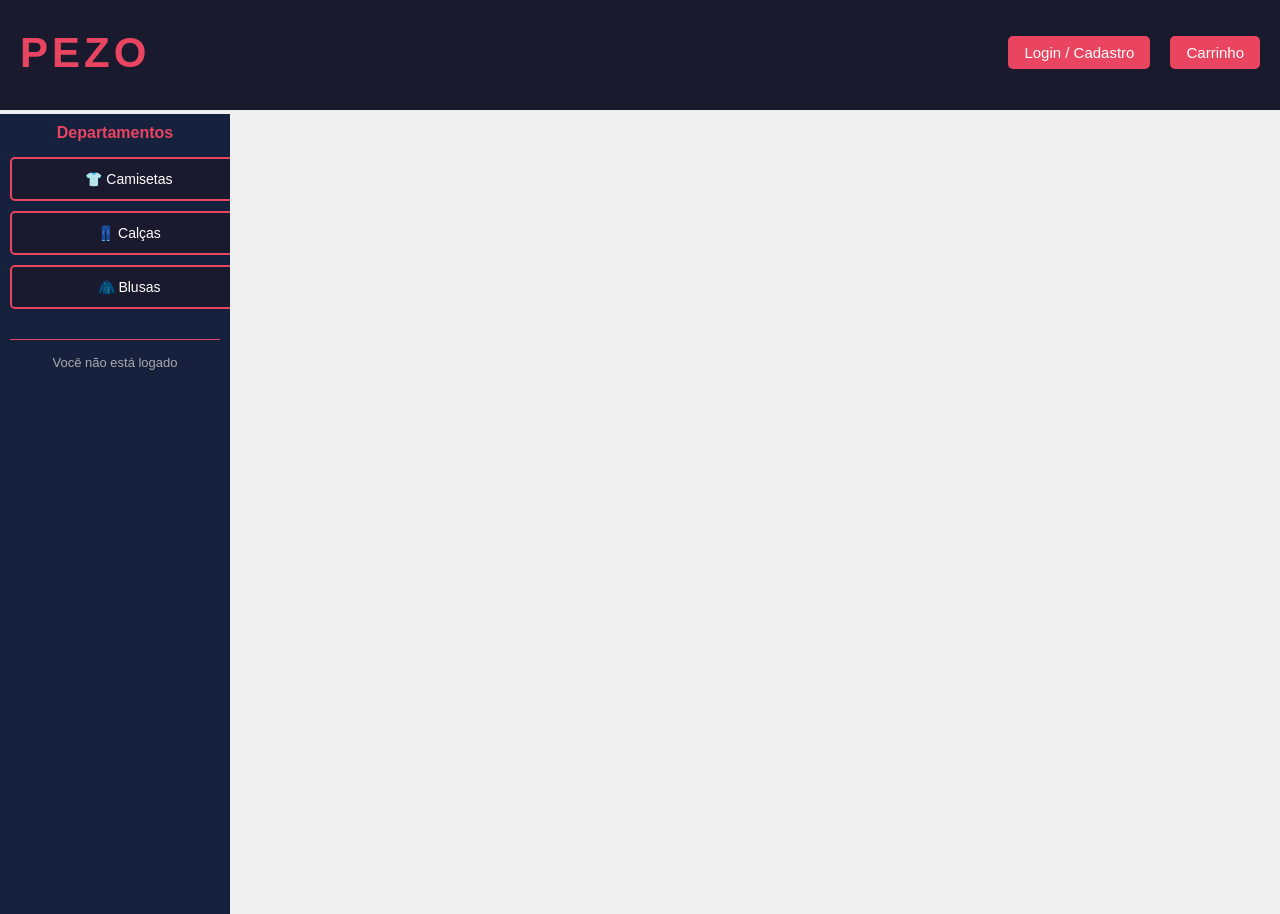
<file: index.html>
<!DOCTYPE html>
<html>
    <head>
        <title>Pezo</title>
        <meta charset="UTF-8">
        <meta name="viewport" content="width=device-width, initial-scale=1.0">
    </head>
    <body style="margin:0; padding:0; background-color:#f0f0f0;">
        <iframe width="100%" height="110" name="topo" src="topo.html" frameborder="0" scrolling="no"></iframe>
        <br>
        <iframe width="18%" height="800" name="menu" src="Departamento.html" frameborder="0" scrolling="no" style="vertical-align:top;"></iframe>
        <iframe width="80%" height="800" name="principal" src="" frameborder="0" style="vertical-align:top;"></iframe>
    </body>
</html>
</file>
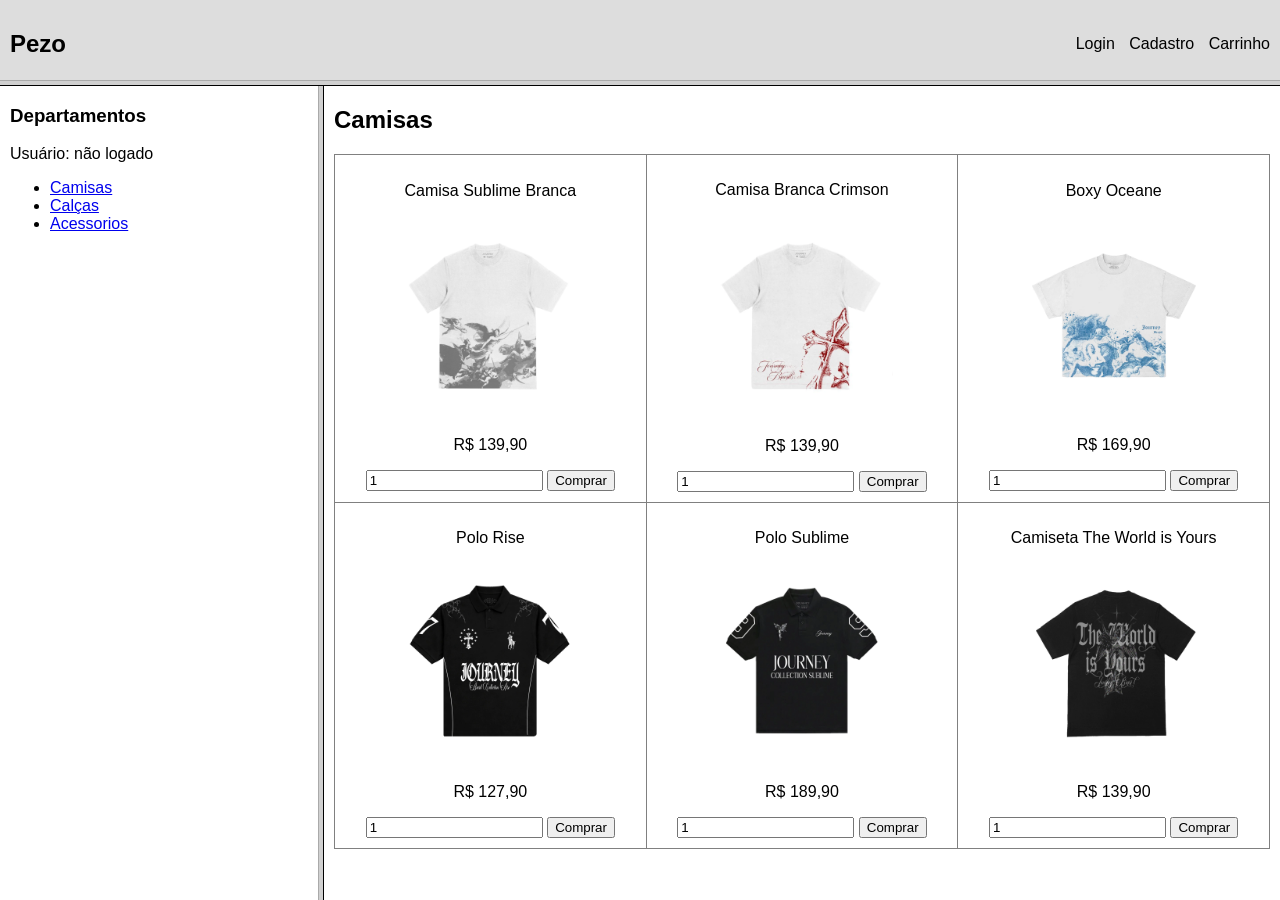
<file: LojaPezo/web/index.html>
<!DOCTYPE html>
<html>
    <head>
        <meta charset="UTF-8">
        <title>Loja</title>
    </head>
    <frameset rows="80,*">
        <frame src="topo.html" noresize scrolling="no">
        <frameset cols="25%,75%">
            <frame src="menu.html" noresize>
            <frame src="camisa.html" name="produtos">
        </frameset>
    </frameset>
</html>
</file>
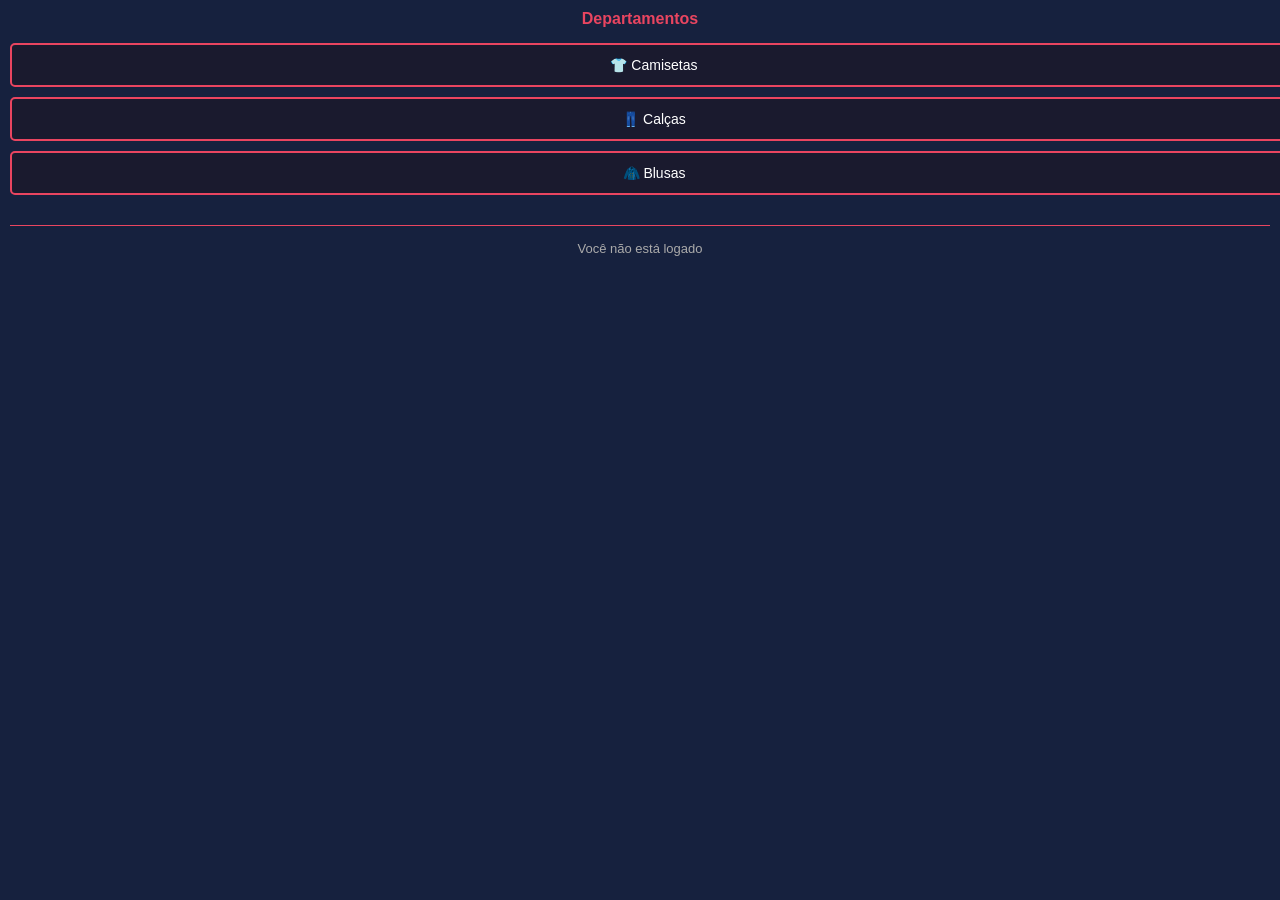
<file: Departamento.html>
<!DOCTYPE html>
<html>
    <head>
        <title>Departamentos</title>
        <meta charset="UTF-8">
        <style>
            body {
                margin: 0;
                background-color: #16213e;
                font-family: Arial, sans-serif;
                padding: 10px;
            }
            .titulo {
                color: #e94560;
                font-size: 16px;
                font-weight: bold;
                margin-bottom: 15px;
                text-align: center;
            }
            .dept-btn {
                display: block;
                width: 100%;
                padding: 12px;
                margin-bottom: 10px;
                background-color: #1a1a2e;
                color: #ffffff;
                border: 2px solid #e94560;
                border-radius: 5px;
                font-size: 14px;
                cursor: pointer;
                text-align: center;
                text-decoration: none;
            }
            .dept-btn:hover {
                background-color: #e94560;
            }
            .usuario {
                margin-top: 30px;
                color: #aaaaaa;
                font-size: 13px;
                text-align: center;
                border-top: 1px solid #e94560;
                padding-top: 15px;
            }
        </style>
    </head>
    <body>
        <div class="titulo">Departamentos</div> 

        <a class="dept-btn" href="ProdutosServlet?dept=Camisetas" target="principal">👕 Camisetas</a>
        <a class="dept-btn" href="ProdutosServlet?dept=Calcas" target="principal">👖 Calças</a>
        <a class="dept-btn" href="ProdutosServlet?dept=Blusas" target="principal">🧥 Blusas</a>

        <div class="usuario" id="nomeUsuario">
             Você não está logado
        </div>
    </body>
</html>
</file>
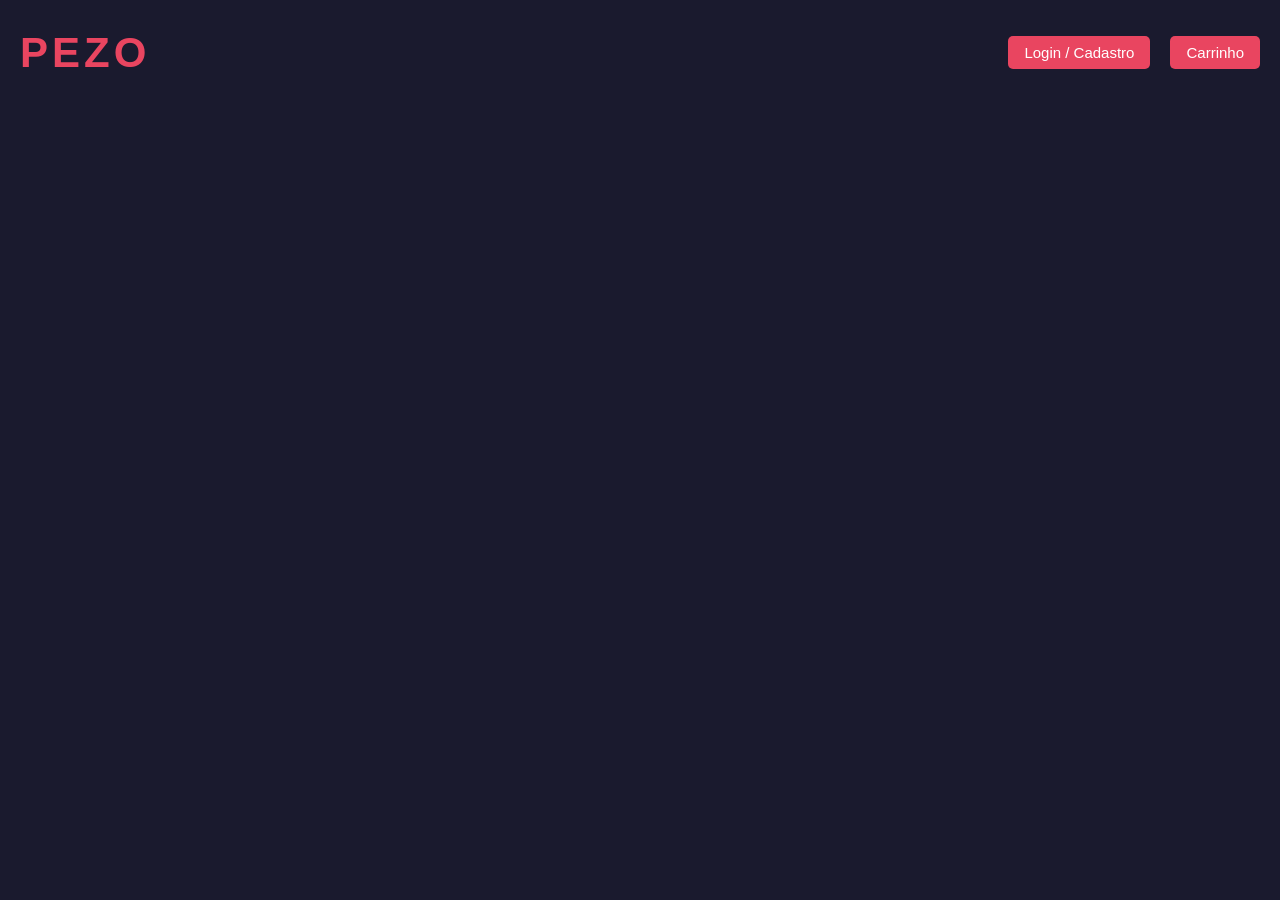
<file: topo.html>
<!DOCTYPE html>
<html>
    <head>
        <title>Topo</title>
        <meta charset="UTF-8">
        <style>
            body {
                margin: 0;
                background-color: #1a1a2e;
                display: flex;
                align-items: center;
                justify-content: space-between;
                padding: 10px 20px;
                height: 85px;
            }
            .logo {
                font-size: 42px;
                font-weight: bold;
                color: #e94560;
                letter-spacing: 4px;
                font-family: Arial, sans-serif;
            }
            .links {
                display: flex;
                gap: 20px;
            }
            .links a {
                color: #ffffff;
                text-decoration: none;
                font-size: 15px;
                font-family: Arial, sans-serif;
                background-color: #e94560;
                padding: 8px 16px;
                border-radius: 5px;
            }
            .links a:hover {
                background-color: #c73652;
            }
        </style>
    </head>
    <body>
        <div class="logo">PEZO</div>
        <div class="links">
            <a href="login.html" target="principal">Login / Cadastro</a>
            <a href="CarrinhoServlet" target="principal"> Carrinho</a>
        </div>
    </body>
</html>
</file>
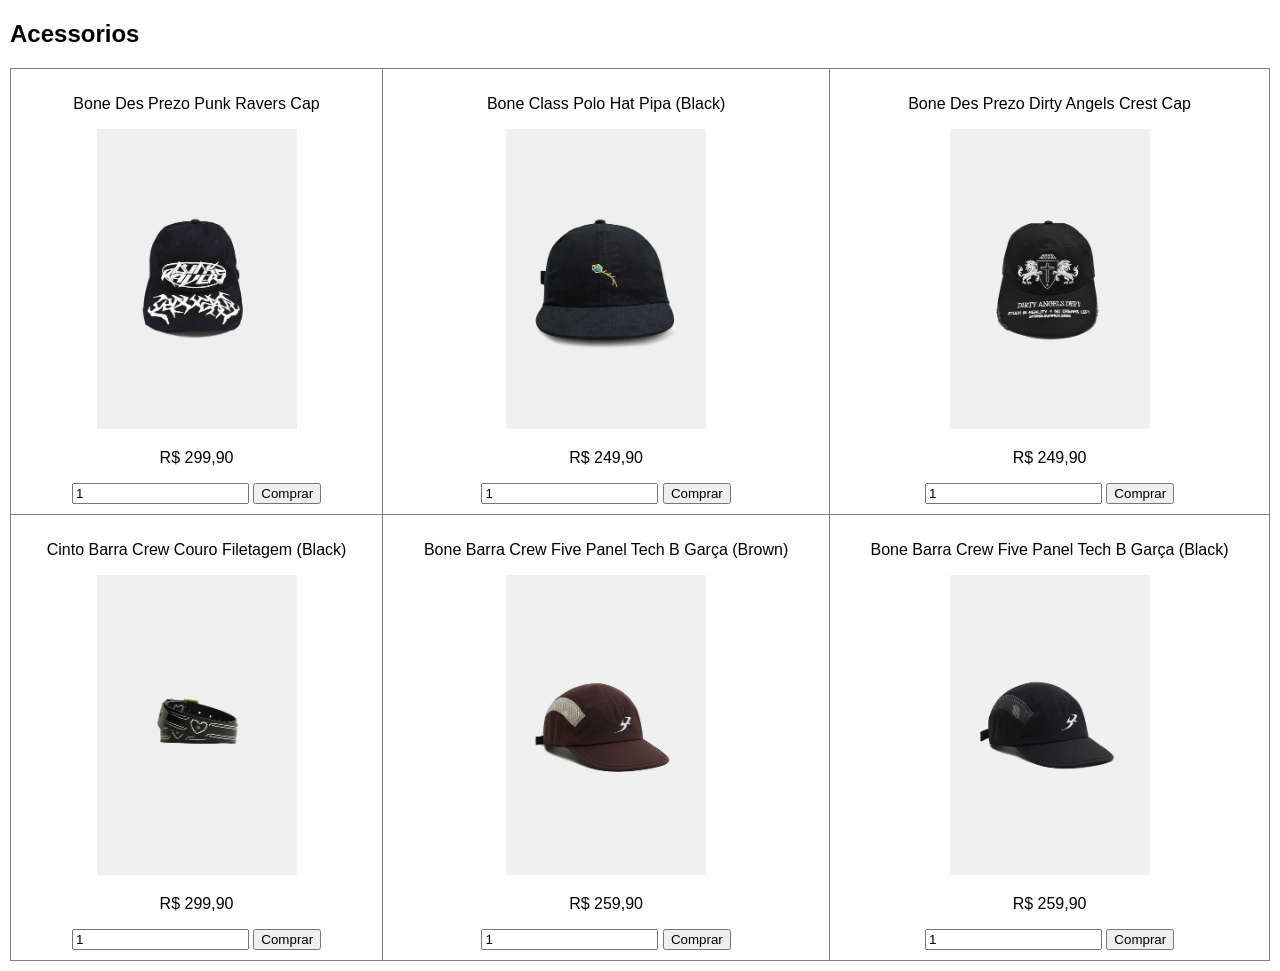
<file: LojaPezo/web/acessorio.html>
<!DOCTYPE html>
<html>
<head>
    <meta charset="UTF-8">
    <link rel="stylesheet" href="css/style.css">
</head>
<body>
    <h2>Acessorios</h2>
    <table border="1">
        <tr>
            <td><form action="Comprar" method="post"><p>Bone Des Prezo Punk Ravers Cap</p>
                <a href="#">
                    <img src="img.loja/dsc-0165-20-11zon.png" width="200">     
                </a>
                    <p>R$ 299,90</p><input type="hidden" name="nome" value="Bone Des Prezo Punk Ravers Cap">
                    <input type="hidden" name="preco" value="299,90">
                    <input type="number" name="quantidade" value="1" min="1">
                    <button type="submit">Comprar</button></form></td>
                    
                    
            <td><form action="Comprar" method="post"><p>Bone Class Polo Hat Pipa (Black)</p>
                    <a href="#">
                    <img src="img.loja/42567-1-16-11zon.png" width="200">
                </a>
                    <p>R$ 249,90</p><input type="hidden" name="nome" value="Bone Class Polo Hat Pipa (Black)">
                    <input type="hidden" name="preco" value="249,90">
                    <input type="number" name="quantidade" value="1" min="1">
                    <button type="submit">Comprar</button></form></td>
                    
                    
            <td><form action="Comprar" method="post"><p>Bone Des Prezo Dirty Angels Crest Cap</p>
                    <a href="#">
                    <img src="img.loja/dsc-0161-17-11zon.png" width="200">
                </a>
                    <p>R$ 249,90</p><input type="hidden" name="nome" value="Bone Des Prezo Dirty Angels Crest Cap">
                    <input type="hidden" name="preco" value="249,90">
                    <input type="number" name="quantidade" value="1" min="1">
                    <button type="submit">Comprar</button></form></td>
                    
                    
        </tr>
        <tr>
            <td><form action="Comprar" method="post"><p>Cinto Barra Crew Couro Filetagem (Black)</p>
                    <a href="#">
                    <img src="img.loja/cinto-filetagem-preto-01-5-11zon.png" width="200">  
                </a>
                    <p>R$  299,90</p><input type="hidden" name="nome" value="Cinto Barra Crew Couro Filetagem (Black)">
                    <input type="hidden" name="preco" value=" 299,90">
                    <input type="number" name="quantidade" value="1" min="1">
                    <button type="submit">Comprar</button></form></td>
                    
                    
            <td><form action="Comprar" method="post"><p>Bone Barra Crew Five Panel Tech B Garça (Brown)</p>
                    <a href="#">
                    <img src="img.loja/bone-five-panel-tech-b-garca-marrom-frente-2-2.png" width="200">
                </a>
                    <p>R$ 259,90</p><input type="hidden" name="nome" value="Bone Barra Crew Five Panel Tech B Garça (Brown)">
                    <input type="hidden" name="preco" value="259,90">
                    <input type="number" name="quantidade" value="1" min="1">
                    <button type="submit">Comprar</button></form></td>
                    
                    
            <td><form action="Comprar" method="post"><p>Bone Barra Crew Five Panel Tech B Garça (Black)</p>
                    <a href="#">
                    <img src="img.loja/bone-five-panel-tech-b-garca-preto-frente-5-5.png" width="200">
                </a>
                    <p>R$ 259,90</p><input type="hidden" name="nome" value="Bone Barra Crew Five Panel Tech B Garça (Black)">
                    <input type="hidden" name="preco" value="259,90">
                    <input type="number" name="quantidade" value="1" min="1">
                    <button type="submit">Comprar</button></form></td>
                    
        </tr>
    </table>
</body>
</html>
</file>
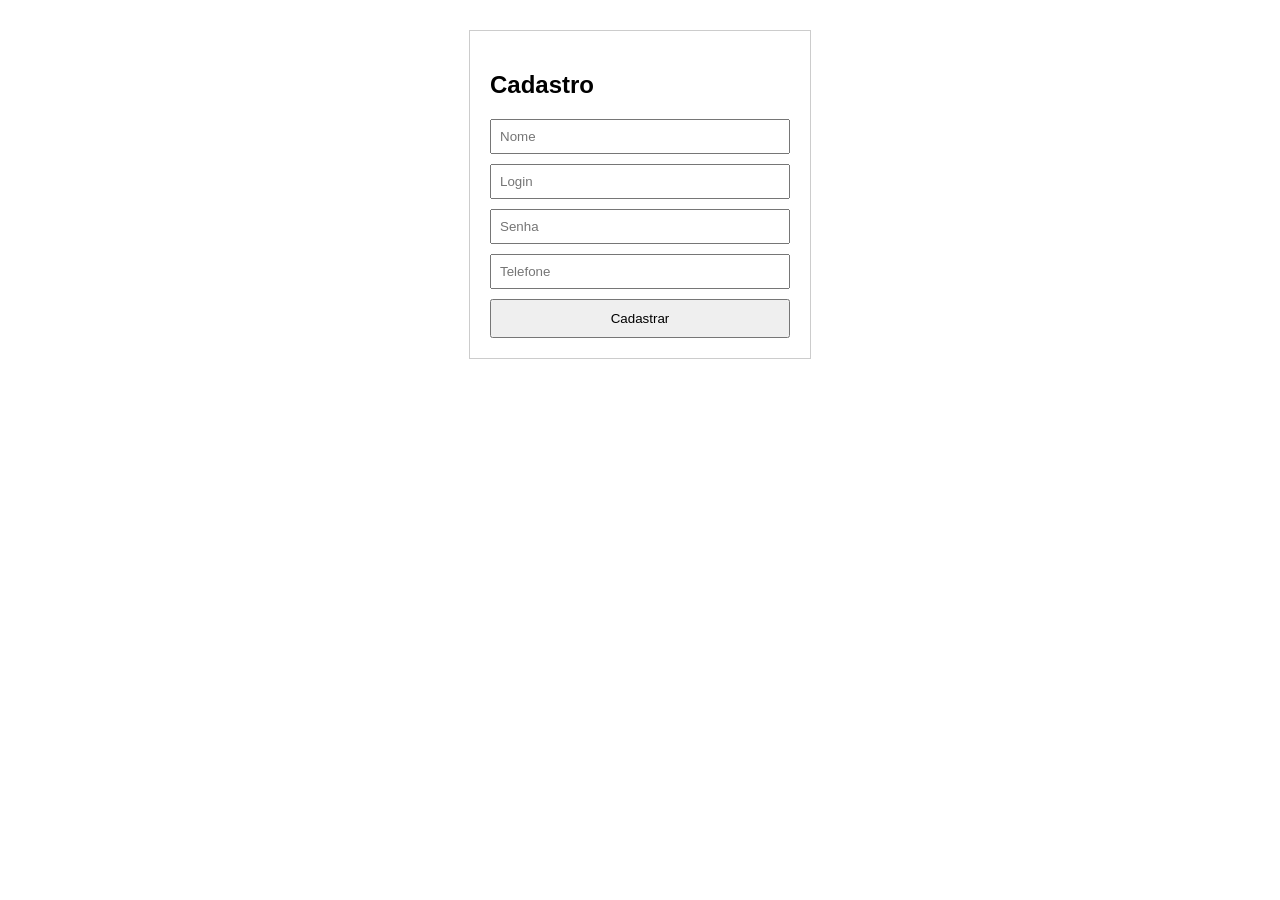
<file: LojaPezo/web/cadastro.html>
<!DOCTYPE html>
<html>
<head>
    <meta charset="UTF-8">
    <link rel="stylesheet" href="css/style.css">
</head>
<body>
    <form action="Cadastrar" method="post" class="formulario">
        <h2>Cadastro</h2>
        <input type="text" name="nome" placeholder="Nome"><br>
        <input type="text" name="login" placeholder="Login"><br>
        <input type="password" name="senha" placeholder="Senha"><br>
        <input type="text" name="telefone" placeholder="Telefone"><br>
        <button type="submit">Cadastrar</button>
    </form>
</body>
</html>
</file>
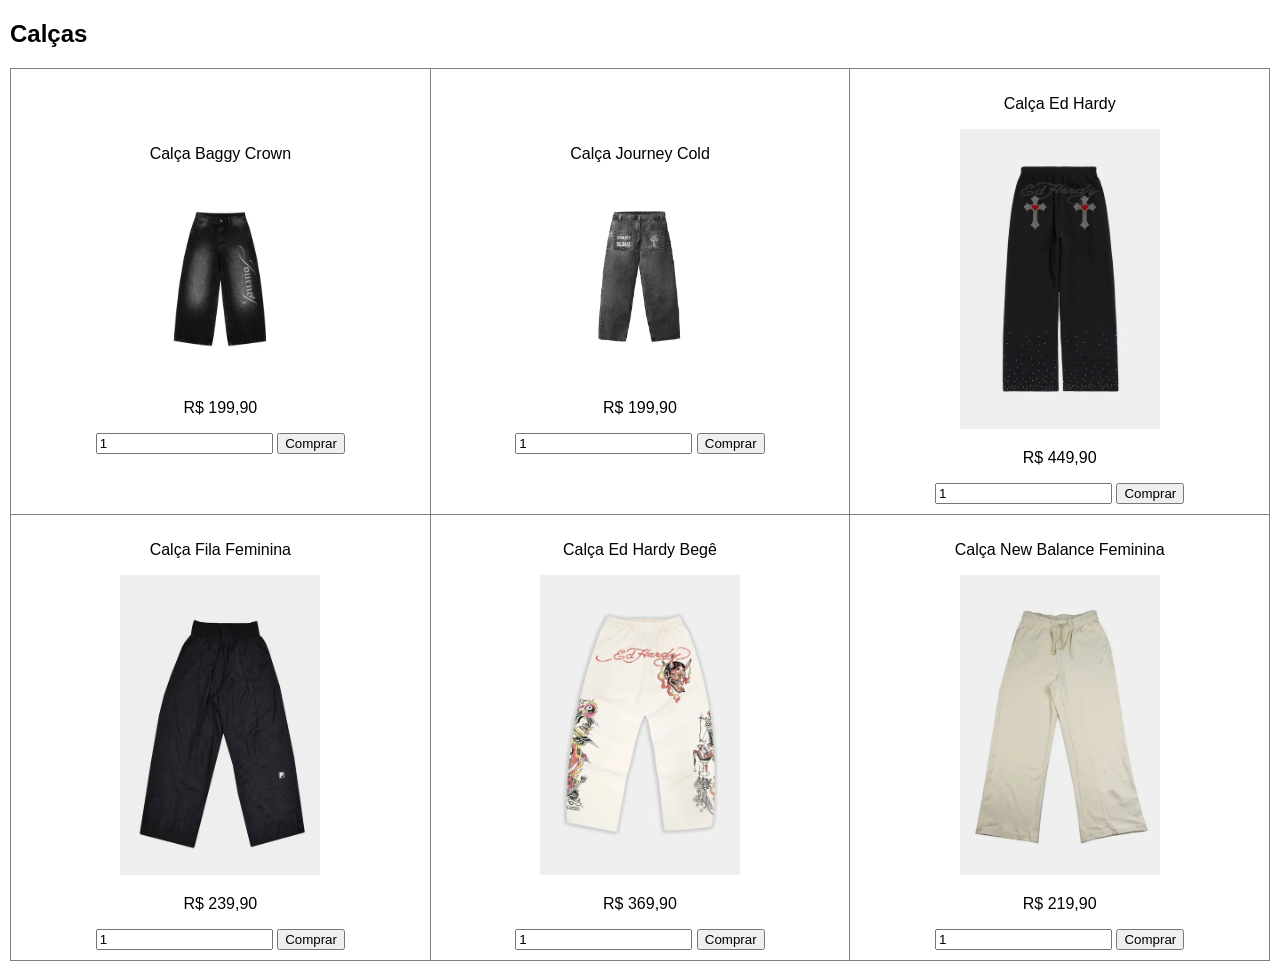
<file: LojaPezo/web/calça.html>
<!DOCTYPE html>
<html>
<head>
    <meta charset="UTF-8">
    <link rel="stylesheet" href="css/style.css">
</head>
<body>
    <h2>Calças</h2>
    <table border="1">
        <tr>
            <td><form action="Comprar" method="post"><p>Calça Baggy Crown</p>
                    <a href="#">
                    <img src="img.loja/calca-preta-foda-d47e6bec08748975c017756717560990-1024-1024.png" width="200">
                    
                </a>
                    <p>R$ 199,90</p><input type="hidden" name="nome" value="Calça Baggy Crown">
                    <input type="hidden" name="preco" value="199,90">
                    <input type="number" name="quantidade" value="1" min="1">
                    <button type="submit">Comprar</button></form></td>
                    
            <td><form action="Comprar" method="post"><p>Calça Journey Cold</p>
                    <a href="#">
                    <img src="img.loja/cosytas-c80d982dba1d10b8b617501843601624-320-0.png" width="200">
                    
                </a>
                    <p>R$ 199,90</p><input type="hidden" name="nome" value="Calça Journey Cold">
                    <input type="hidden" name="preco" value="199,90">
                    <input type="number" name="quantidade" value="1" min="1">
                    <button type="submit">Comprar</button></form></td>
                    
            <td><form action="Comprar" method="post"><p>Calça Ed Hardy</p> 
                    <a href="#">
                    <img src="img.loja/calca-moletom-brilho-1-11zon.png" width="200">
                    
                </a>
                    <p>R$ 449,90</p><input type="hidden" name="nome" value="Calça Ed Hardy">
                    <input type="hidden" name="preco" value="449,90">
                    <input type="number" name="quantidade" value="1" min="1">
                    <button type="submit">Comprar</button></form></td>
        </tr>
        <tr>
            <td><form action="Comprar" method="post"><p>Calça Fila Feminina</p>
                    <a href="#">
                    <img src="img.loja/fila-027-1-11zon.png" width="200">
                    
                </a>
                    <p>R$ 239,90</p><input type="hidden" name="nome" value="Calça Fila Feminina">
                    <input type="hidden" name="preco" value="239,90">
                    <input type="number" name="quantidade" value="1" min="1">
                    <button type="submit">Comprar</button></form></td>
                    
            <td><form action="Comprar" method="post"><p>Calça Ed Hardy Begê</p>
                    <a href="#">
                    <img src="img.loja/matue-edhardy-calca-2-6-11zon.png" width="200">
                    
                </a>
                    <p>R$ 369,90</p><input type="hidden" name="nome" value="Calça Ed Hardy Begê">
                    <input type="hidden" name="preco" value="369,90">
                    <input type="number" name="quantidade" value="1" min="1">
                    <button type="submit">Comprar</button></form></td>
                    
            <td><form action="Comprar" method="post"><p>Calça New Balance Feminina</p>
                    <a href="#">
                    <img src="img.loja/nb-016.png" width="200">
                    
                </a>
                    <p>R$ 219,90</p><input type="hidden" name="nome" value="Moletom">
                    <input type="hidden" name="preco" value="219,90">
                    <input type="number" name="quantidade" value="1" min="1">
                    <button type="submit">Comprar</button></form></td>
        </tr>
    </table>
</body>
</html>
</file>
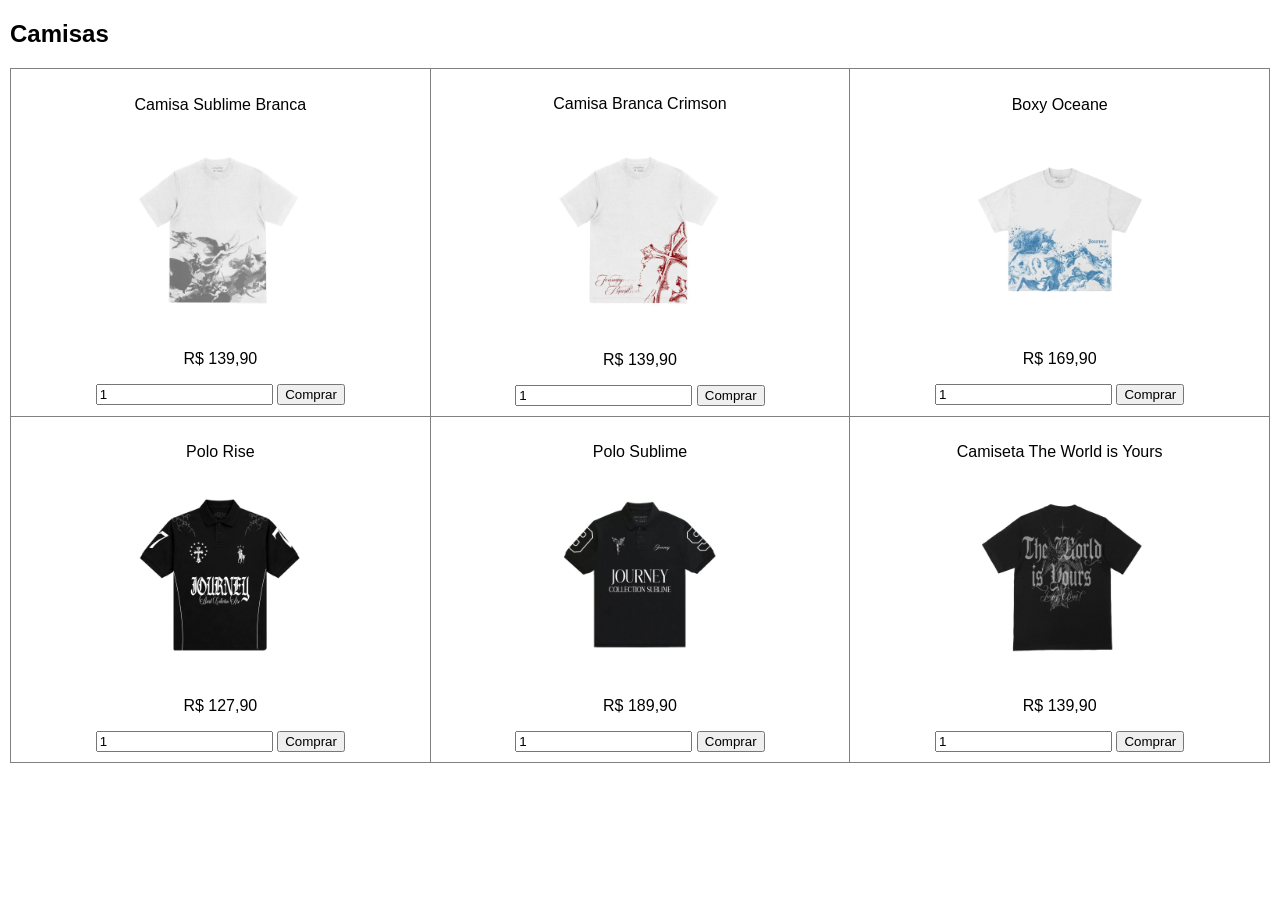
<file: LojaPezo/web/camisa.html>
<!DOCTYPE html>
<html>
<head>
    <meta charset="UTF-8">
    <link rel="stylesheet" href="css/style.css">
</head>
<body>
    <h2>Camisas</h2>
    <table border="1">
        <tr>
            <td><form action="Comprar" method="post"><p>Camisa Sublime Branca</p>
                    <a href="#">
                    <img src="img.loja/mokup-brancaqqq-a9017e603264ed4ffa17376865367365-1024-1024.png.webp" width="200">
                </a>
                 <p>R$ 139,90</p><input type="hidden" name="nome" value="Camisa Sublime Branca">
                 <input type="hidden" name="preco" value="139,90">
                 <input type="number" name="quantidade" value="1" min="1">
                 <button type="submit">Comprar</button></form></td>
                 
            <td><form action="Comprar" method="post"><p>Camisa Branca Crimson</p>
                    <a href="#">
                    <img src="img.loja/whatsapp-image-2025-08-08-at-08-24-45-crsdss-e8569a69c6117166b617546556278476-1024-1024.png.webp" width="200">
                </a>
                <p>R$ 139,90</p><input type="hidden" name="nome" value="Camisa Branca Crimson">
                <input type="hidden" name="preco" value="139,90">
                <input type="number" name="quantidade" value="1" min="1">
                <button type="submit">Comprar</button></form></td>
                
            <td><form action="Comprar" method="post"><p>Boxy Oceane</p>
                    <a href="#">
                    <img src="img.loja/sfpkngbfnjkghlfh-8a4800638e2403d03c17651387836379-1024-1024.png.webp" width="200">
                </a>
                    <p>R$ 169,90</p><input type="hidden" name="nome" value="Boxy Oceane">
                    <input type="hidden" name="preco" value="169,90">
                    <input type="number" name="quantidade" value="1" min="1">
                    <button type="submit">Comprar</button></form></td>
                    
        </tr>
        <tr>
            <td><form action="Comprar" method="post"><p>Polo Rise</p>
                    <a href="#">
                    <img src="img.loja/polo-foda-f89a129c62dd4bb4b017699678797130-1024-1024.png.webp" width="200">
                </a>
                    <p>R$ 127,90</p><input type="hidden" name="nome" value="Polo Rise">
                    <input type="hidden" name="preco" value="127,90">
                    <input type="number" name="quantidade" value="1" min="1">
                    <button type="submit">Comprar</button></form></td>
                    
            <td><form action="Comprar" method="post"><p>Polo Sublime</p>
                    <a href="#">
                    <img src="img.loja/polo-100-atttt-1ea28846059cba948d17387152296152-1024-1024.png.webp" width="200">
                </a>
                    <p>R$ 189,90</p><input type="hidden" name="nome" value="Polo Sublime">
                    <input type="hidden" name="preco" value="189,90">
                    <input type="number" name="quantidade" value="1" min="1">
                    <button type="submit">Comprar</button></form></td>
                    
            <td><form action="Comprar" method="post"><p>Camiseta The World is Yours</p>
                    <a href="#">
                    <img src="img.loja/mokup-preta-journey-twiy-a77f0e3fc2f3e8ff3317756736970136-1024-1024.png.webp" width="200">
                </a>
                    <p>R$ 139,90</p><input type="hidden" name="nome" value="Caixa de Som">
                    <input type="hidden" name="preco" value="139,90">
                    <input type="number" name="quantidade" value="1" min="1">
                    <button type="submit">Comprar</button></form></td>
                    
        </tr>
    </table>
</body>
</html>
</file>
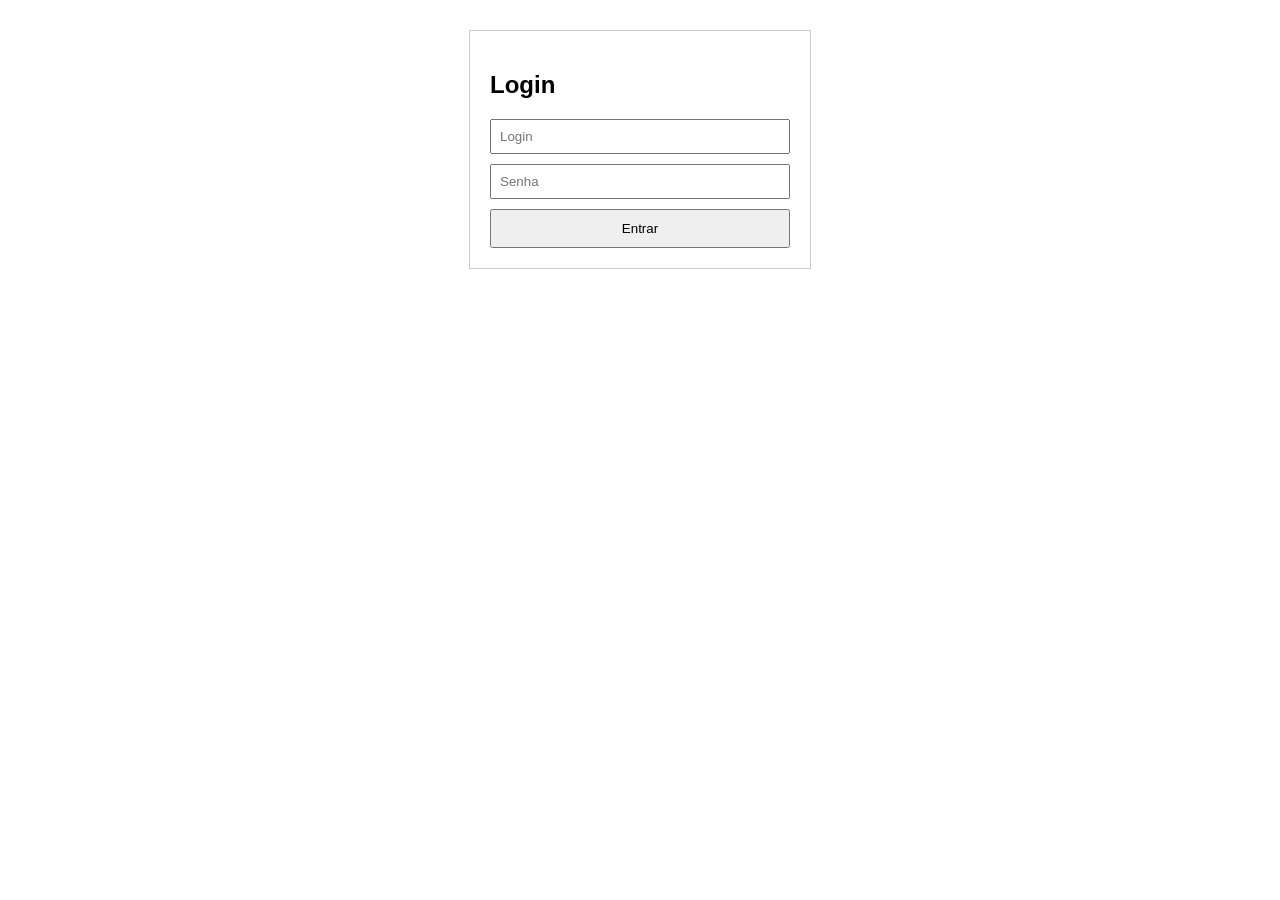
<file: LojaPezo/web/login.html>
<!DOCTYPE html>
<html>
<head>
    <meta charset="UTF-8">
    <link rel="stylesheet" href="css/style.css">
</head>
<body>
    <form action="Login" method="post" class="formulario">
        <h2>Login</h2>
        <input type="text" name="login" placeholder="Login"><br>
        <input type="password" name="senha" placeholder="Senha"><br>
        <button type="submit">Entrar</button>
    </form>
</body>
</html>
</file>
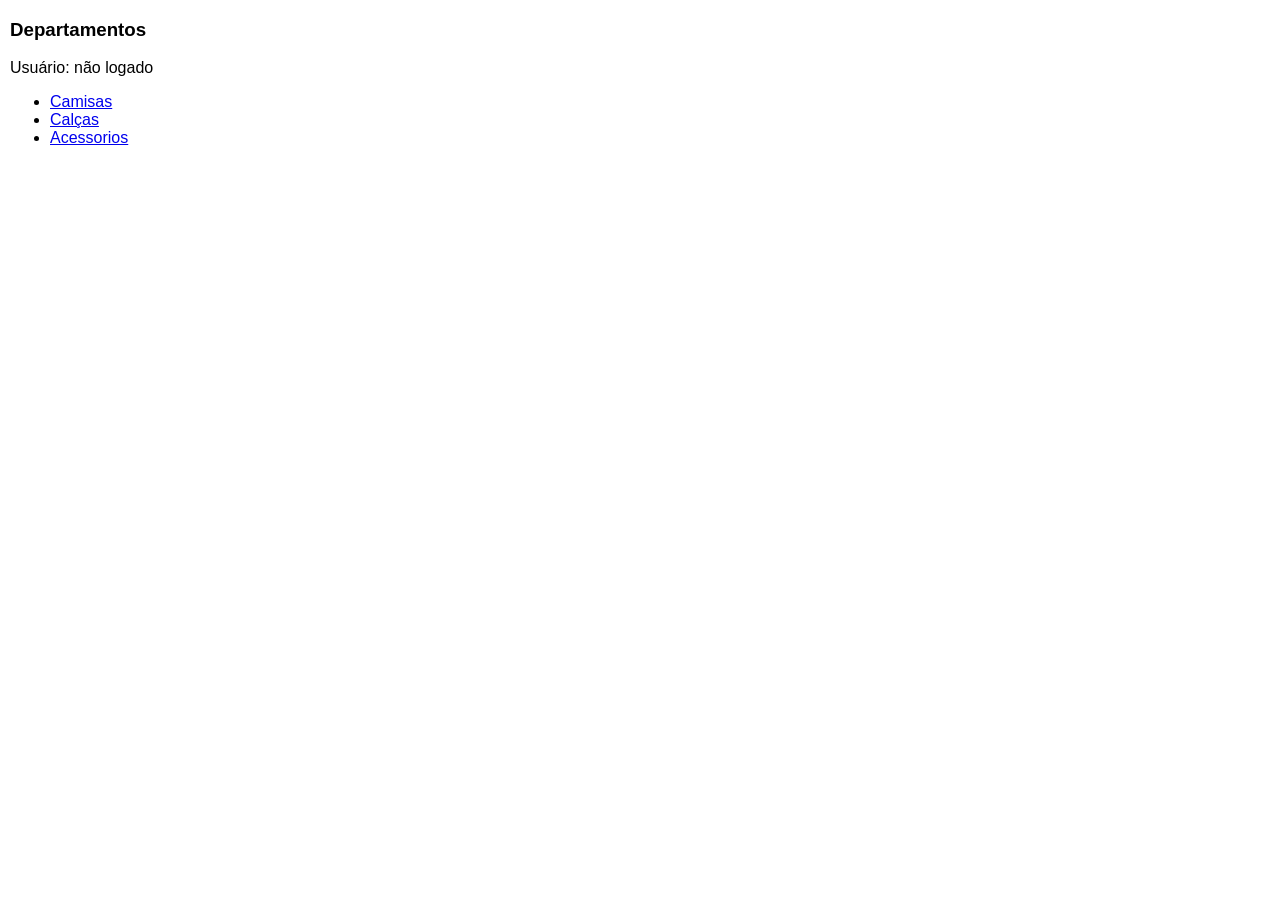
<file: LojaPezo/web/menu.html>
<!DOCTYPE html>
<html>
    <head>
        <meta charset="UTF-8">
        <link rel="stylesheet" href="css/style.css">
    </head>
    <body>
        <h3>Departamentos</h3>
        <p>Usuário: não logado</p>
        <ul>
            <li><a href="camisa.html" target="produtos">Camisas</a></li>
            <li><a href="calça.html" target="produtos">Calças</a></li>
            <li><a href="acessorio.html" target="produtos">Acessorios</a></li>
        </ul>
    </body>
</html>
</file>
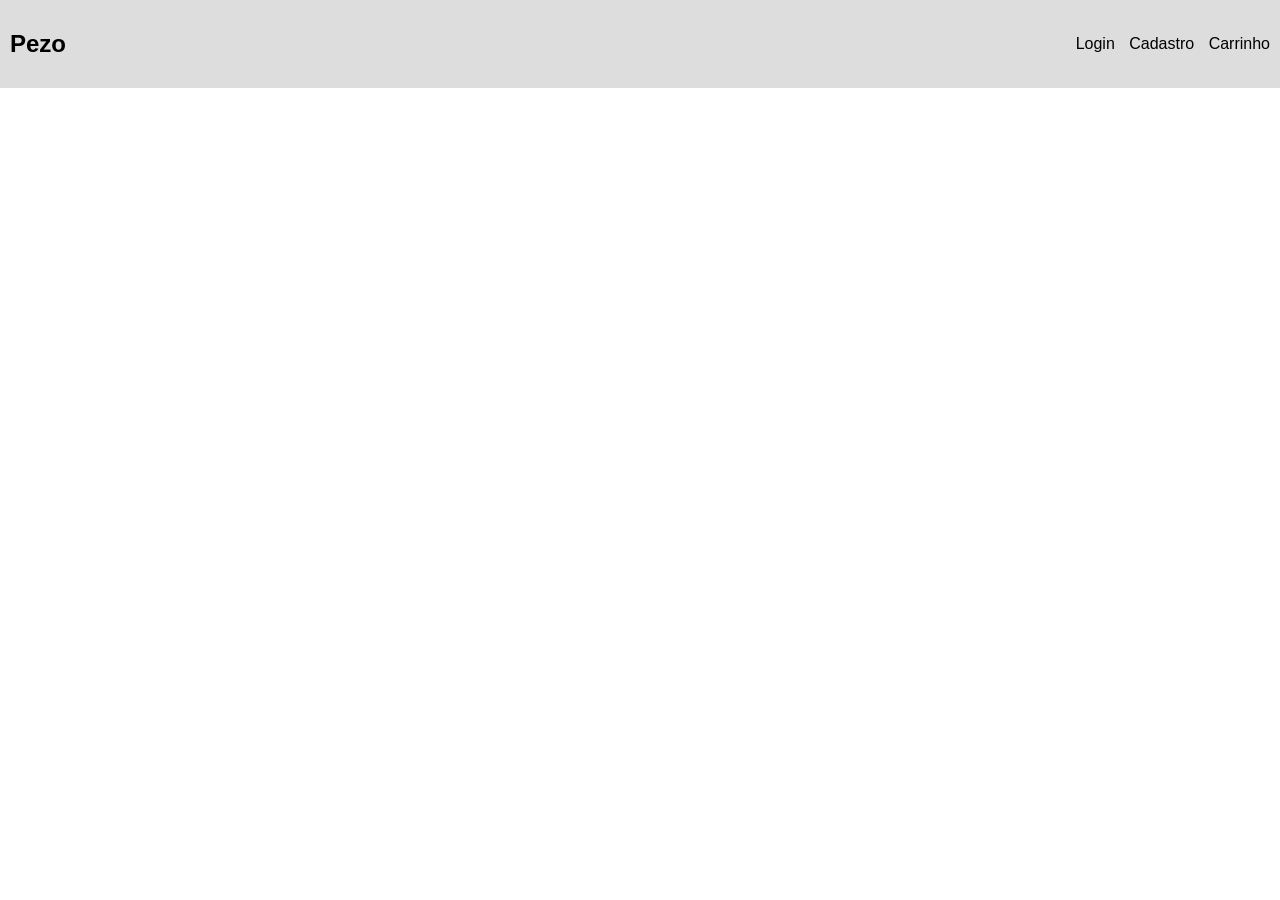
<file: LojaPezo/web/topo.html>
<!DOCTYPE html>
<html>
<head>
    <meta charset="UTF-8">
    <link rel="stylesheet" href="css/style.css">
</head>
<body class="topo">
    <div class="barra">
        <h2>Pezo</h2>
        <div>
    <a href="login.html" target="produtos">Login</a>
    <a href="cadastro.html" target="produtos">Cadastro</a>
    <a href="carrinho.html" target="produtos">Carrinho</a>
</div>
    </div>
</body>
</html>
</file>
<file: LojaPezo/web/css/style.css>
body {
    font-family: Arial, sans-serif;
    margin: 10px;
}

.topo {
    margin: 0;
}

.barra {
    background: #dddddd;
    padding: 10px;
    display: flex;
    justify-content: space-between;
    align-items: center;
}

.barra a {
    margin-left: 10px;
    text-decoration: none;
    color: black;
}

.formulario {
    width: 300px;
    margin: 30px auto;
    padding: 20px;
    border: 1px solid #ccc;
}

.formulario input {
    width: 100%;
    margin-bottom: 10px;
    padding: 8px;
    box-sizing: border-box;
}

.formulario button {
    width: 100%;
    padding: 10px;
}

.item {
    border: 1px solid #ccc;
    margin-bottom: 10px;
    padding: 10px;
}

table {
    width: 100%;
    border-collapse: collapse;
}

td {
    padding: 10px;
    text-align: center;
}
</file>
